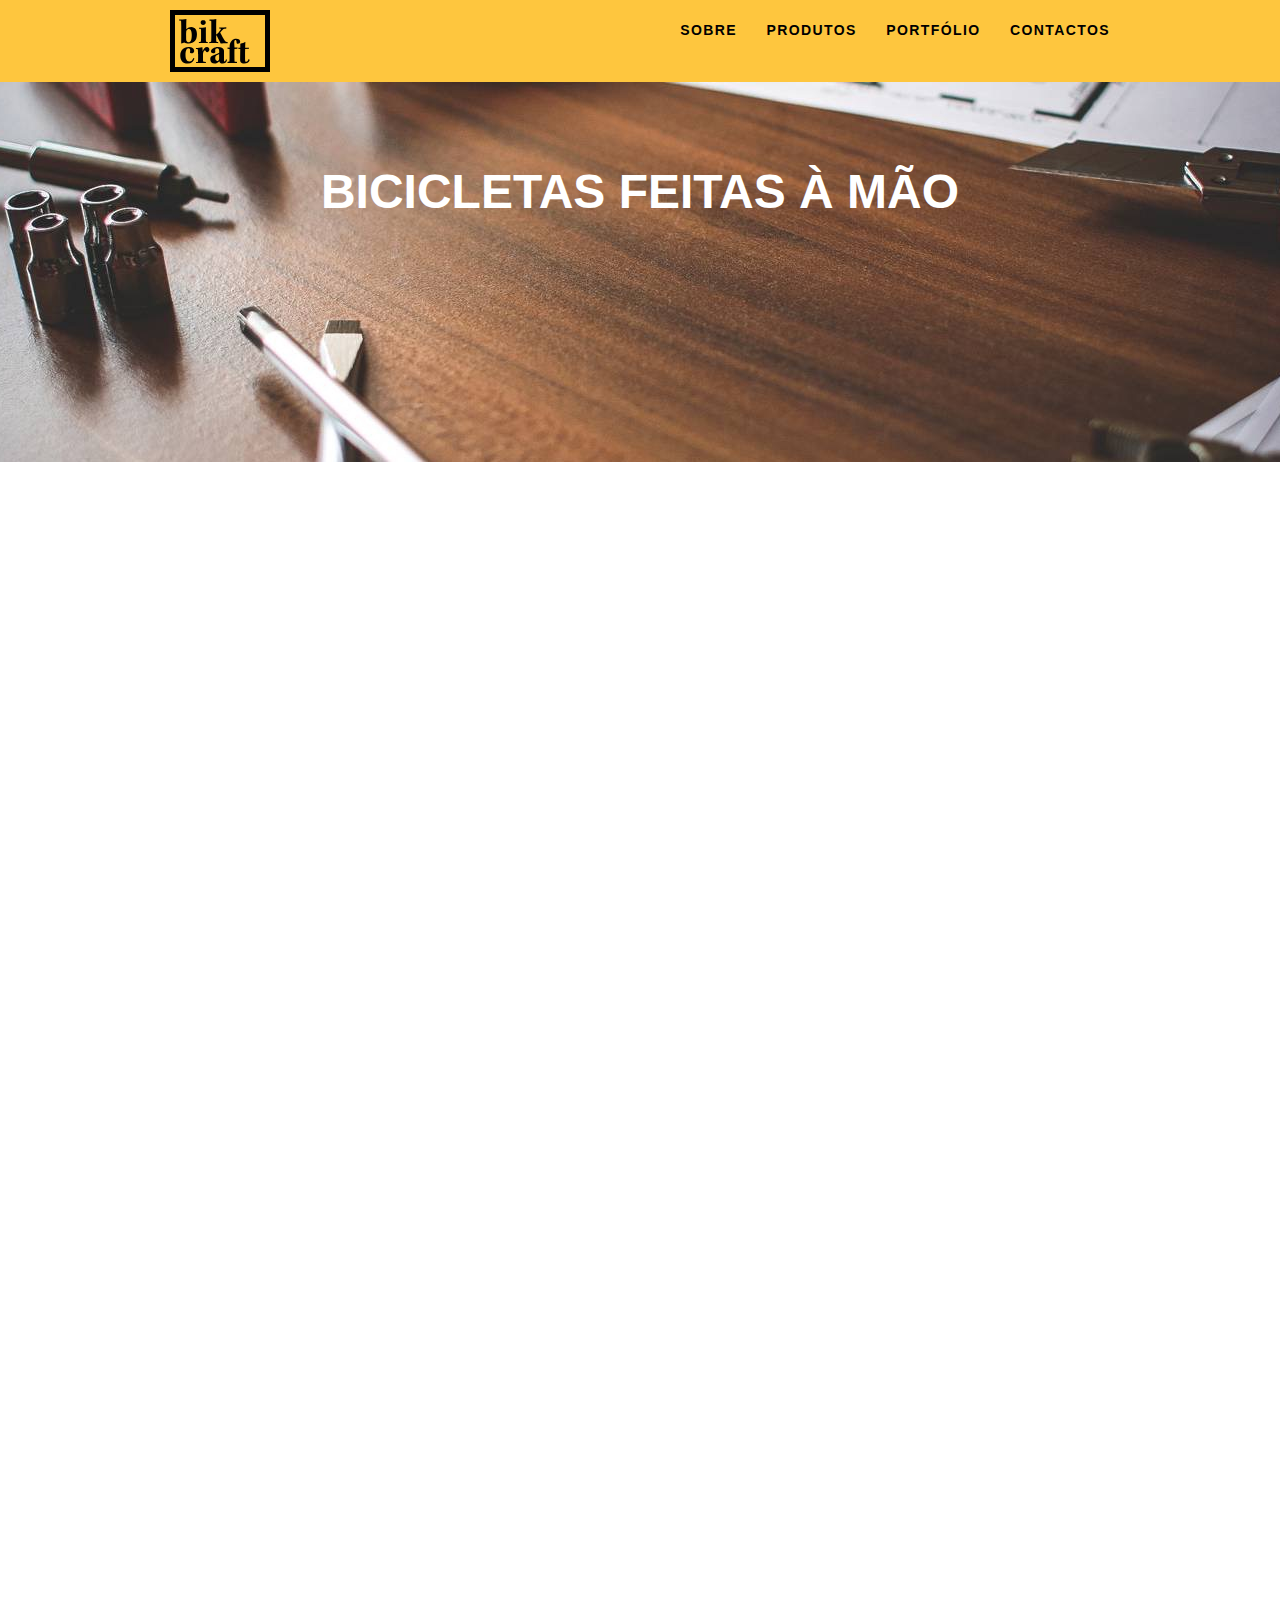
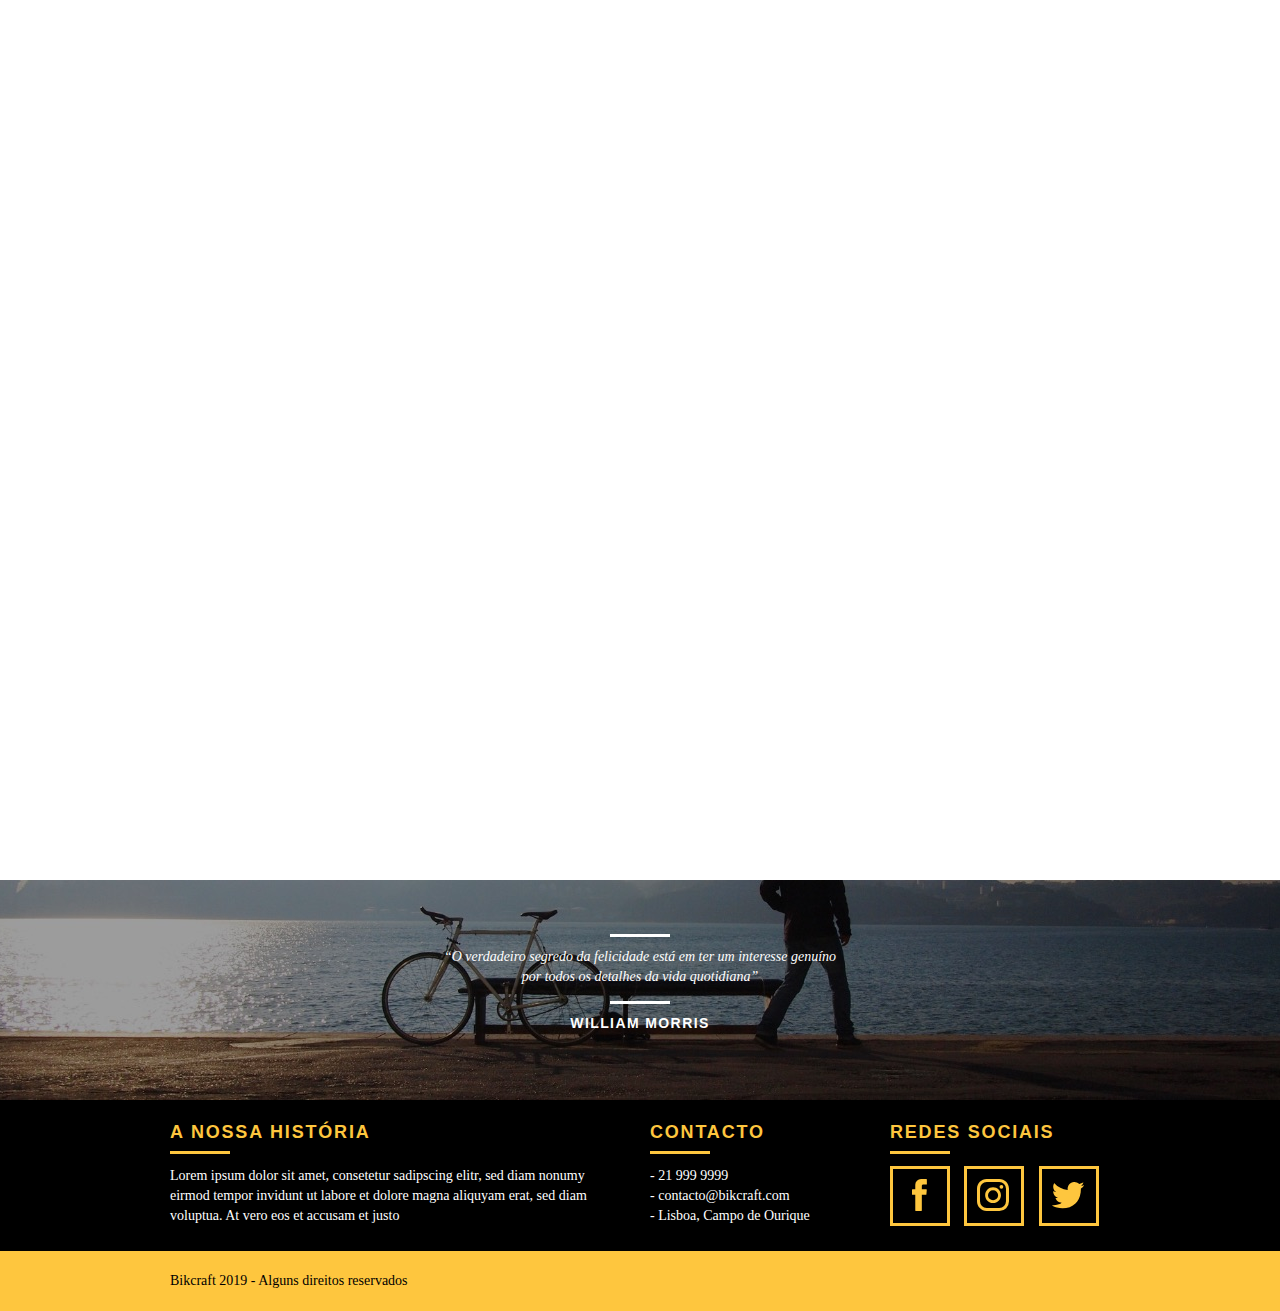
<file: index.html>
<!DOCTYPE html>
<html lang="pt-br">
	<head>
		<meta charset="utf-8">
		<title>Bikcraft</title>
		<link rel="stylesheet" type="text/css" href="css/normalize.css">
		<link rel="stylesheet" type="text/css" href="css/reset.css">
		<link rel="stylesheet" type="text/css" href="css/grid.css">
		<link rel="stylesheet" type="text/css" href="css/style.css">
		<link rel="stylesheet" type="text/css" href="css/responsivo.css">
		<script>document.documentElement.classList.add("js");</script>
	</head>
	<body>

		<header class="header">
			<div class="container">
				<a href="index.html" class="grid-4">
					<img src="img/bikcraft.svg" alt="Bikcraft">
				</a>
				<nav class="header_menu grid-12">
					<ul>
						<li><a href="sobre.html">Sobre</a></li>
						<li><a href="produtos.html">Produtos</a></li>
						<li><a href="portfolio.html">Portfólio</a></li>
						<li><a href="contacto.html">Contactos</a></li>
					</ul>
				</nav>
			</div>
		</header>
	
		<!-- Fecha Header -->

		<section class="introducao">
			<div class="container">
				<h1 data-anime="400" class="fadeInDown">Bicicletas feitas à mão</h1>
				<blockquote  data-anime="800" class="quote-externa fadeInDown">
					<p>“Não tenha nada em sua casa que não 
						considere útil ou acredite ser bonito”
					</p>
					<cite>WILLIAM MORRIS</cite>
				</blockquote>
				<a href="produtos.html" data-anime="1200" class="btn fadeInDown">Orçamento</a>
			</div>
		</section>

		<!-- Fecha Introdução -->

		<section class="produtos container fadeInDown" data-anime="1600">
				
			<h2 class="subtitulo">Produtos</h2>
			
			<ul class="produtos_lista">
				<li class="grid-1-3">
					<div class="produtos_icone">
						<img src="img/produtos/passeio.svg" alt="Bikcraft passeio">
					</div>
					<h3 class="Descricao">Passeio</h3>
					<p>Lorem ipsum dolor sit amet, consetetur sadipscing elitr, sed diam nonumy</p>
				</li>
				<li class="grid-1-3">
					<div class="produtos_icone">
						<img src="img/produtos/esporte.svg" alt="Bikcraft passeio">
					</div>
					<h3 class="Descricao">Desporto</h3>
					<p>Lorem ipsum dolor sit amet, consetetur sadipscing elitr, sed diam nonumy</p>
				</li>
				<li class="grid-1-3">
					<div class="produtos_icone">
						<img src="img/produtos/retro.svg" alt="Bikcraft passeio">
					</div>
					<h3 class="Descricao">Retro</h3>
					<p>Lorem ipsum dolor sit amet, consetetur sadipscing elitr, sed diam nonumy</p>
				</li>
			</ul>
			<div class="call">
				<p>Clique aqui para ver o detalhe dos produtos</p>
				<a href="produtos.html" class="btn btn-preto">Produtos</a>
			</div>
		</section>
		
		<!-- Fecha Produtos -->

		<section class="portfolio fadeInDown" data-anime="2000">
			<div class="container">
				<h2 class="subtitulo">Portfólio</h2>
				<ul class="portfolio-lista">
					
					<li class="grid-8">
						<img src="img/portfolio/retro.jpg" alt="bicileta retro">
					</li>
					<li class="grid-8">
						<img src="img/portfolio/passeio.jpg" alt="bicileta passeio">
					</li>
					<li class="grid-16 portfolio-img3">
						<img src="img/portfolio/esporte.jpg" alt="bicileta esporte">
					</li>
				</ul>

				<div class="call">
					<p>Conheça mais do nosso portfólio</p>
					<a href="portfolio.html" class="btn">Portfólio</a>
				</div>
			</div>
		</section>

		<!-- Fecha Portfolio -->

		<section class="qualidade container fadeInDown" data-anime="2400">
			<h2 class="subtitulo">Qualidade</h2>
			<img src="img/bikcraft-qualidade.svg" alt="Bikcraft Qualidade">
			<ul class="qualidade-lista">
				<li class="grid-1-3">
					<h3>Durabilidade</h3>
					<p>Lorem ipsum dolor sit amet, consetetur sadipscing elitr, sed diam nonumy eirmod tempor invidunt ut </p>
				</li>
				<li class="grid-1-3">
					<h3>Design</h3>
					<p>Lorem ipsum dolor sit amet, consetetur sadipscing elitr, sed diam nonumy eirmod tempor invidunt ut </p>
				</li>
				<li class="grid-1-3">
					<h3>Sustentabilidade</h3>
					<p>Lorem ipsum dolor sit amet, consetetur sadipscing elitr, sed diam nonumy eirmod tempor invidunt ut </p>
				</li>
			</ul>
			<div class="call">
					<p>Conheça mais da nossa história</p>
					<a href="sobre.html" class="btn btn-preto">Sobre</a>
			</div>
		</section>
		<section class="quebra">
			<div>
				
			</div>
			<blockquote class="quote-externa container">
				<p>“O verdadeiro segredo da felicidade está em ter um interesse genuíno por todos os detalhes da vida quotidiana”
				</p>
				<cite>WILLIAM MORRIS</cite>
			</blockquote>
		</section>

		<footer>
			<div class="footer">
				<div class="container">

					<div class="grid-8 footer_historia">
						<h3>A Nossa História</h3>
						<p>Lorem ipsum dolor sit amet, consetetur sadipscing elitr, sed diam nonumy eirmod tempor invidunt ut labore et dolore magna aliquyam erat, sed diam voluptua. At vero eos et accusam et justo</p>
					</div>

					<div class="grid-4 footer_contacto">
						<h3>Contacto</h3>
						<ul>
							<li>- 21 999 9999</li>
							<li>- contacto@bikcraft.com</li>
							<li>- Lisboa, Campo de Ourique</li>
						</ul>
					</div>

					<div class="grid-4 footer_redes">
						<h3>Redes Sociais</h3>
						<ul>
							<li><a href="https://www.facebook.com" target="_blank"><img src="img/redes-sociais/facebook.svg"></a></li>
							<li><a href="https://www.instagram.com" target="_blank"><img src="img/redes-sociais/instagram.svg"></a></li>
							<li><a href="https://www.twitter.com" target="_blank"><img src="img/redes-sociais/twitter.svg"></a></li>
						</ul>
					</div>

				</div>
			</div>

			<div class="copy">
				<div class="container">
					<p class="grid-16">Bikcraft 2019 - Alguns direitos reservados</p>
				</div>
			</div>

		</footer>

		<script src="./js/plugins/simple-anime.js"></script>
		<script src="./js/script.js"></script>
		

	</body>
</html>
</file>
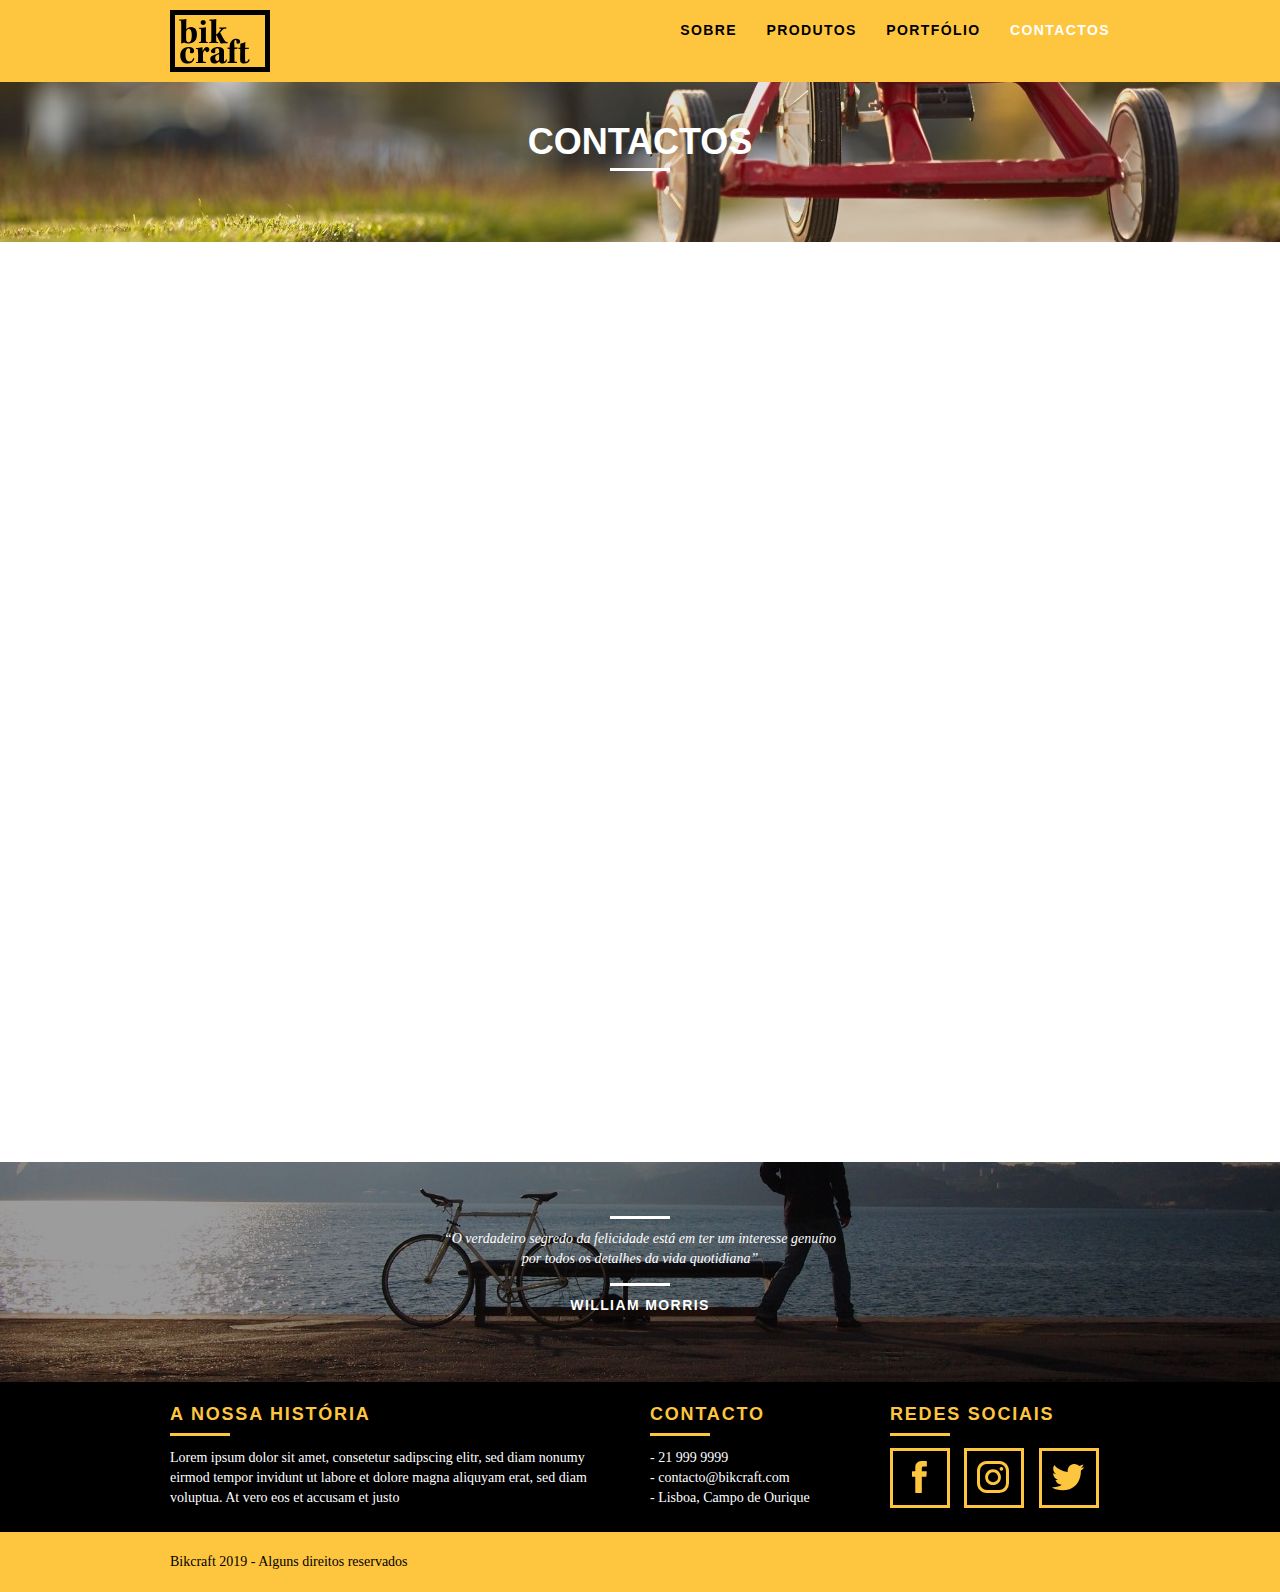
<file: contacto.html>
<!DOCTYPE html>
<html lang="pt-br">
	<head>
		<meta charset="utf-8">
		<title>Bikcraft - Contactos</title>
		<link rel="stylesheet" type="text/css" href="css/normalize.css">
		<link rel="stylesheet" type="text/css" href="css/reset.css">
		<link rel="stylesheet" type="text/css" href="css/grid.css">
		<link rel="stylesheet" type="text/css" href="css/style.css">
		<link rel="stylesheet" type="text/css" href="css/contacto.css">
		<link rel="stylesheet" type="text/css" href="css/responsivo.css">
		<script>document.documentElement.classList.add("js");</script>
	</head>
	<body>

		<header class="header">
			<div class="container">
				<a href="index.html" class="grid-4">
					<img src="img/bikcraft.svg" alt="Bikcraft">
				</a>
				<nav class="header_menu grid-12">
					<ul>
						<li><a href="sobre.html">Sobre</a></li>
						<li><a href="produtos.html">Produtos</a></li>
						<li><a href="portfolio.html">Portfólio</a></li>
						<li><a href="contacto.html" class="menu_ativo">Contactos</a></li>
					</ul>
				</nav>
			</div>
		</header>
	
		<!-- Fecha Header -->

		<section class="introducao-interna interna-contactos">
			<div class="container">
				<h1  data-anime="400" class="fadeInDown">Contactos</h1>
				<p data-anime="800" class="fadeInDown">tire as suas dúvidas connosco</p>
			</div>
		</section>

		<!-- Fecha Introdução-interna -->
		

		<!-- Orçamento -->

		<section class="contacto fadeInDown" data-anime="1200">
			<div class="container">
					
					<form id="form_contacto" method="POST" action="./enviar-sendgrid.php" class="contacto_form grid-8 formphp">
						<label for="nome">Nome</label>
						<input type="text" id="nome" name="nome" required>
						<label for="email">E-mail</label>
						<input type="text" id="email" name="email" required>
						<label for="telemovel">Telemovel</label>
						<input type="text" id="telemovel" name="telemovel">
						
						<label class="nao-aparece">Se você não é um robô, deixe em branco</label>
						<input type="text" class="nao-aparece" name="leaveblank">
						<label class="nao-aparece">Se você não é um robô, não mude este campo</label>
						<input type="text" class="nao-aparece" name="dontchange" value="http://">

						<label for="mensagem">Mensagem</label>
						<textarea id="mensagem" name="mensagem" required ></textarea>
						<button id="enviar" name="enviar" type="submit" class="btn">Enviar</button>
					</form>
				
				<div class="contacto_dados grid-8">
					
					<h3>Dados</h3>
					<span>+351 21 999 9999</span>
					<span>contacto@bikcraft.com</span>
					<span>Rua ali petto - Venda do Pinheiro</span>
					<span>Lisboa, Portugal</span>

					<h3>Redes Sociais</h3>
						<ul>
							<li><a href="https://www.facebook.com" target="_blank"><img src="img/redes-sociais/facebook.svg"></a></li>
							<li><a href="https://www.instagram.com" target="_blank"><img src="img/redes-sociais/instagram.svg"></a></li>
							<li><a href="https://www.twitter.com" target="_blank"><img src="img/redes-sociais/twitter.svg"></a></li>
						</ul>
				</div>	
			</div>
		</section>

		<!-- Fecha Orçamento -->

		<!-- Mapa -->

		<section data-anime="1600" class="container endereco-bikcraft fadeInDown">
				<div class="grid-16">
					<a href="https://www.google.com/maps/place/Lisbon/@38.7436883,-9.1952227,13z/data=!3m1!4b1!4m5!3m4!1s0xd19331a61e4f33b:0x400ebbde49036d0!8m2!3d38.7222524!4d-9.1393366" target="_blank">
						<img src="img/endereco-bikcraft.jpg" alt="Endereço bikcraft">
					</a>
				</div>	
		</section>
		<!-- Fecha Mapa -->
		
		<section class="quebra">
			<div>
				
			</div>
			<blockquote class="quote-externa container">
				<p>“O verdadeiro segredo da felicidade está em ter um interesse genuíno por todos os detalhes da vida quotidiana”
				</p>
				<cite>WILLIAM MORRIS</cite>
			</blockquote>
		</section>

		<footer>
			<div class="footer">
				<div class="container">

					<div class="grid-8 footer_historia">
						<h3>A Nossa História</h3>
						<p>Lorem ipsum dolor sit amet, consetetur sadipscing elitr, sed diam nonumy eirmod tempor invidunt ut labore et dolore magna aliquyam erat, sed diam voluptua. At vero eos et accusam et justo</p>
					</div>

					<div class="grid-4 footer_contacto">
						<h3>Contacto</h3>
						<ul>
							<li>- 21 999 9999</li>
							<li>- contacto@bikcraft.com</li>
							<li>- Lisboa, Campo de Ourique</li>
						</ul>
					</div>

					<div class="grid-4 footer_redes">
						<h3>Redes Sociais</h3>
						<ul>
							<li><a href="https://www.facebook.com" target="_blank"><img src="img/redes-sociais/facebook.svg"></a></li>
							<li><a href="https://www.instagram.com" target="_blank"><img src="img/redes-sociais/instagram.svg"></a></li>
							<li><a href="https://www.twitter.com" target="_blank"><img src="img/redes-sociais/twitter.svg"></a></li>
						</ul>
					</div>

				</div>
			</div>

			<div class="copy">
				<div class="container">
					<p class="grid-16">Bikcraft 2019 - Alguns direitos reservados</p>
				</div>
			</div>

		</footer>


		<script src="./js/plugins/simple-anime.js"></script>
		<script src="./js/plugins/simple-form.js"></script>
		<script src="./js/script.js"></script>
		

	</body>
</html>
</file>
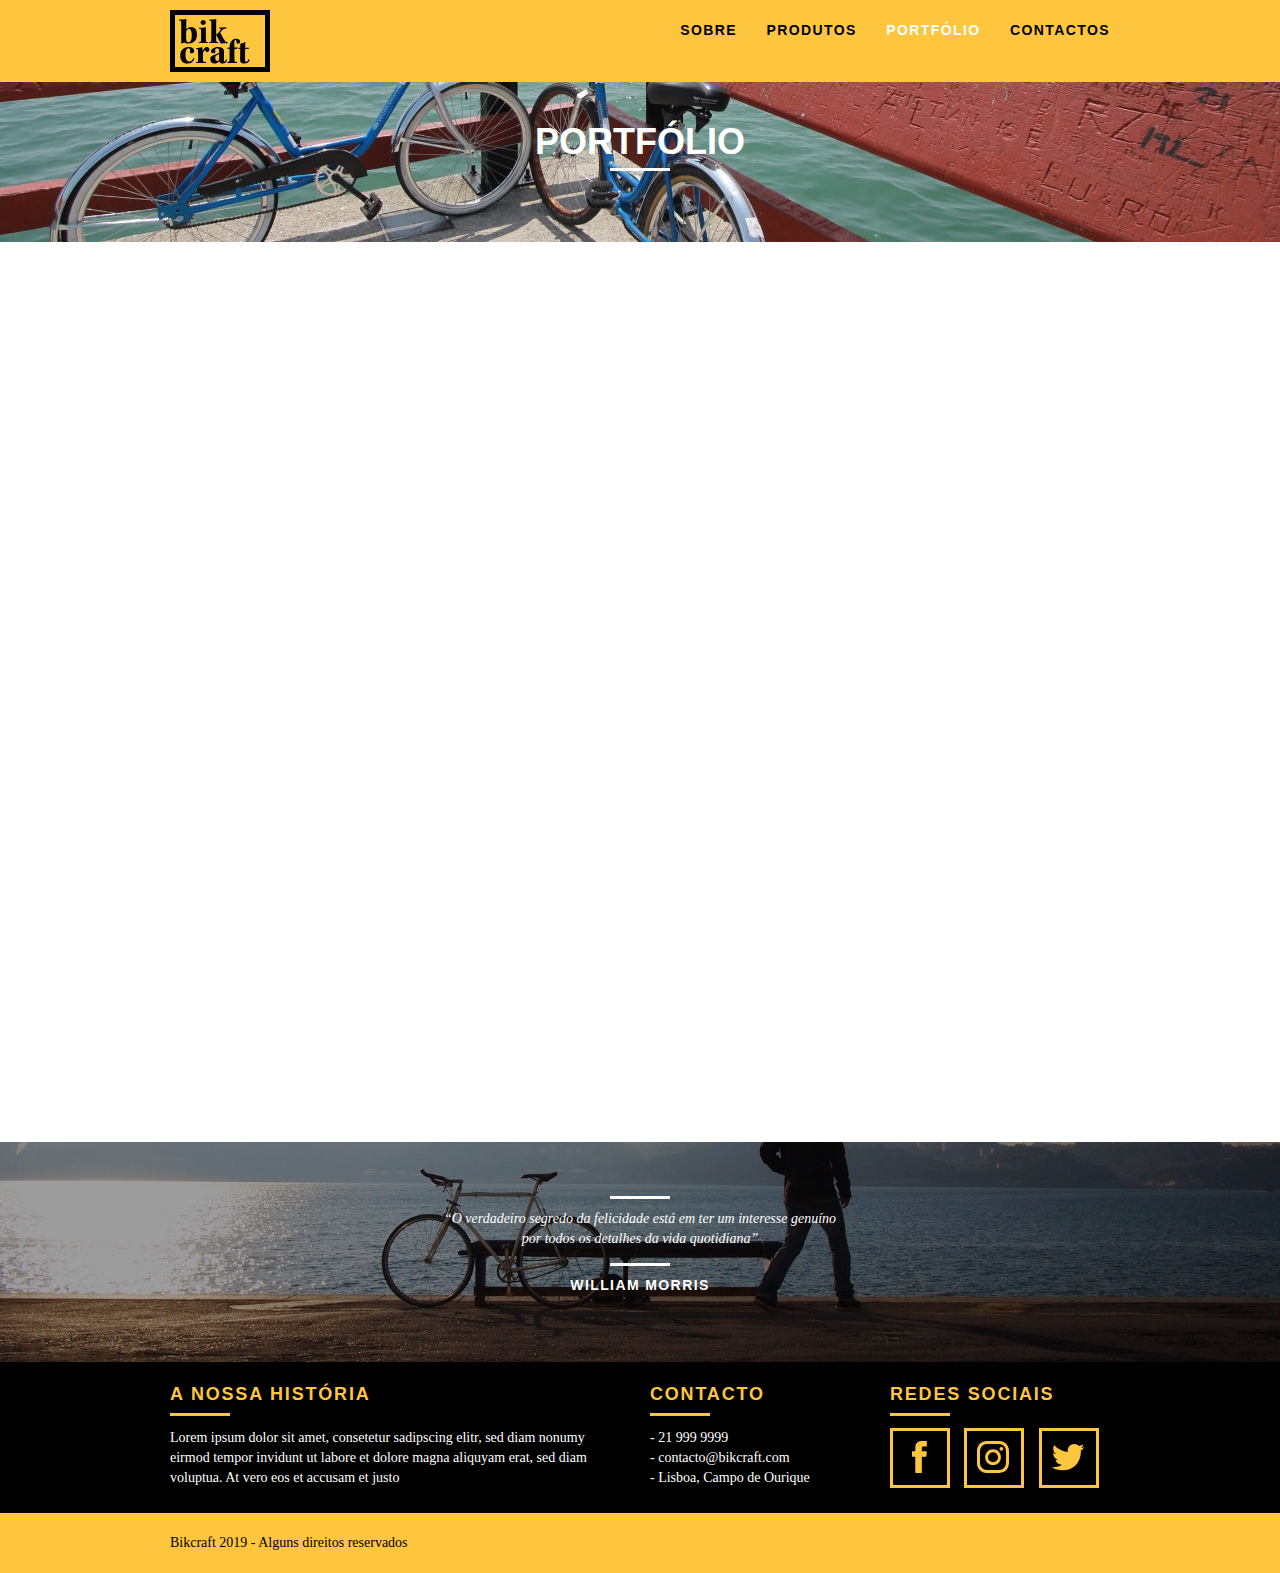
<file: portfolio.html>
<!DOCTYPE html>
<html lang="pt-br">
	<head>
		<meta charset="utf-8">
		<title>Bikcraft - Portfólio</title>
		<link rel="stylesheet" type="text/css" href="css/normalize.css">
		<link rel="stylesheet" type="text/css" href="css/reset.css">
		<link rel="stylesheet" type="text/css" href="css/grid.css">
		<link rel="stylesheet" type="text/css" href="css/style.css">
		<link rel="stylesheet" type="text/css" href="css/portfolio.css">
		<link rel="stylesheet" type="text/css" href="css/responsivo.css">
		<script>document.documentElement.classList.add("js");</script>
	</head>
	<body>

		<header class="header">
			<div class="container">
				<a href="index.html" class="grid-4">
					<img src="img/bikcraft.svg" alt="Bikcraft">
				</a>
				<nav class="header_menu grid-12">
					<ul>
						<li><a href="sobre.html">Sobre</a></li>
						<li><a href="produtos.html">Produtos</a></li>
						<li><a href="portfolio.html" class="menu_ativo">Portfólio</a></li>
						<li><a href="contacto.html">Contactos</a></li>
					</ul>
				</nav>
			</div>
		</header>
	
		<!-- Fecha Header -->

		<section class="introducao-interna interna-portfolio">
			<div class="container">
				<h1 data-anime="400" class="fadeInDown">Portfólio</h1>
				<p  data-anime="800" class="fadeInDown">conheça os projetos que amamos mostrar</p>
			</div>
		</section>

		<!-- Fecha Introdução-interna -->

		<section data-anime="1200" class="container fadeInDown" data-slide="quote">
			<blockquote class="quote_clientes">
				<p>“No mundo atual,  continua expansão da nossa 
					atividade cumpre um papel essencial na formulação 
					da gestão inovadora da qual fazemos parte”
				</p>
				<cite>Barbara Moss</cite>
			</blockquote>
			<blockquote class="quote_clientes">
				<p>“No mundo atual,  continua expansão da nossa 
					atividade cumpre um papel essencial na formulação 
					da gestão inovadora da qual fazemos parte”
				</p>
				<cite>Herman Galho</cite>
			</blockquote>
			<blockquote class="quote_clientes">
				<p>“No mundo atual,  continua expansão da nossa 
					atividade cumpre um papel essencial na formulação 
					da gestão inovadora da qual fazemos parte”
				</p>
				<cite>Darth Invadeher</cite>
			</blockquote>
		</section>

		<!-- Fecha Blockquote -->


		<section data-anime="1600" class="portfolio fadeInDown">
			<div class="container" data-slide="portfolio">
				
				<ul class="portfolio-lista">
					<li class="grid-8">
						<img src="img/portfolio/retro.jpg" alt="bicileta retro">
					</li>
					<li class="grid-8">
						<img src="img/portfolio/passeio.jpg" alt="bicileta passeio">
					</li>
					<li class="grid-16 portfolio-img3">
						<img src="img/portfolio/esporte.jpg" alt="bicileta esporte">
					</li>
				</ul>

				<ul class="portfolio-lista">
					<li class="grid-8">
						<img src="img/portfolio/passeio.jpg" alt="bicileta passeio">
					</li>
					<li class="grid-8">
						<img src="img/portfolio/retro.jpg" alt="bicileta retro">
					</li>
					<li class="grid-16 portfolio-img3">
						<img src="img/portfolio/esporte.jpg" alt="bicileta esporte">
					</li>
				</ul>

			</div>
		</section>

		<!-- Fecha Portfolio-->
		
		<section class="quebra">
			<div>
				
			</div>
			<blockquote class="quote-externa container">
				<p>“O verdadeiro segredo da felicidade está em ter um interesse genuíno por todos os detalhes da vida quotidiana”
				</p>
				<cite>WILLIAM MORRIS</cite>
			</blockquote>
		</section>

		<footer>
			<div class="footer">
				<div class="container">

					<div class="grid-8 footer_historia">
						<h3>A Nossa História</h3>
						<p>Lorem ipsum dolor sit amet, consetetur sadipscing elitr, sed diam nonumy eirmod tempor invidunt ut labore et dolore magna aliquyam erat, sed diam voluptua. At vero eos et accusam et justo</p>
					</div>

					<div class="grid-4 footer_contacto">
						<h3>Contacto</h3>
						<ul>
							<li>- 21 999 9999</li>
							<li>- contacto@bikcraft.com</li>
							<li>- Lisboa, Campo de Ourique</li>
						</ul>
					</div>

					<div class="grid-4 footer_redes">
						<h3>Redes Sociais</h3>
						<ul>
							<li><a href="https://www.facebook.com" target="_blank"><img src="img/redes-sociais/facebook.svg"></a></li>
							<li><a href="https://www.instagram.com" target="_blank"><img src="img/redes-sociais/instagram.svg"></a></li>
							<li><a href="https://www.twitter.com" target="_blank"><img src="img/redes-sociais/twitter.svg"></a></li>
						</ul>
					</div>

				</div>
			</div>

			<div class="copy">
				<div class="container">
					<p class="grid-16">Bikcraft 2019 - Alguns direitos reservados</p>
				</div>
			</div>

		</footer>

		<script src="./js/plugins/simple-slide.js"></script>
		<script src="./js/plugins/simple-anime.js"></script>
		<script src="./js/script.js"></script>
		


	</body>
</html>
</file>
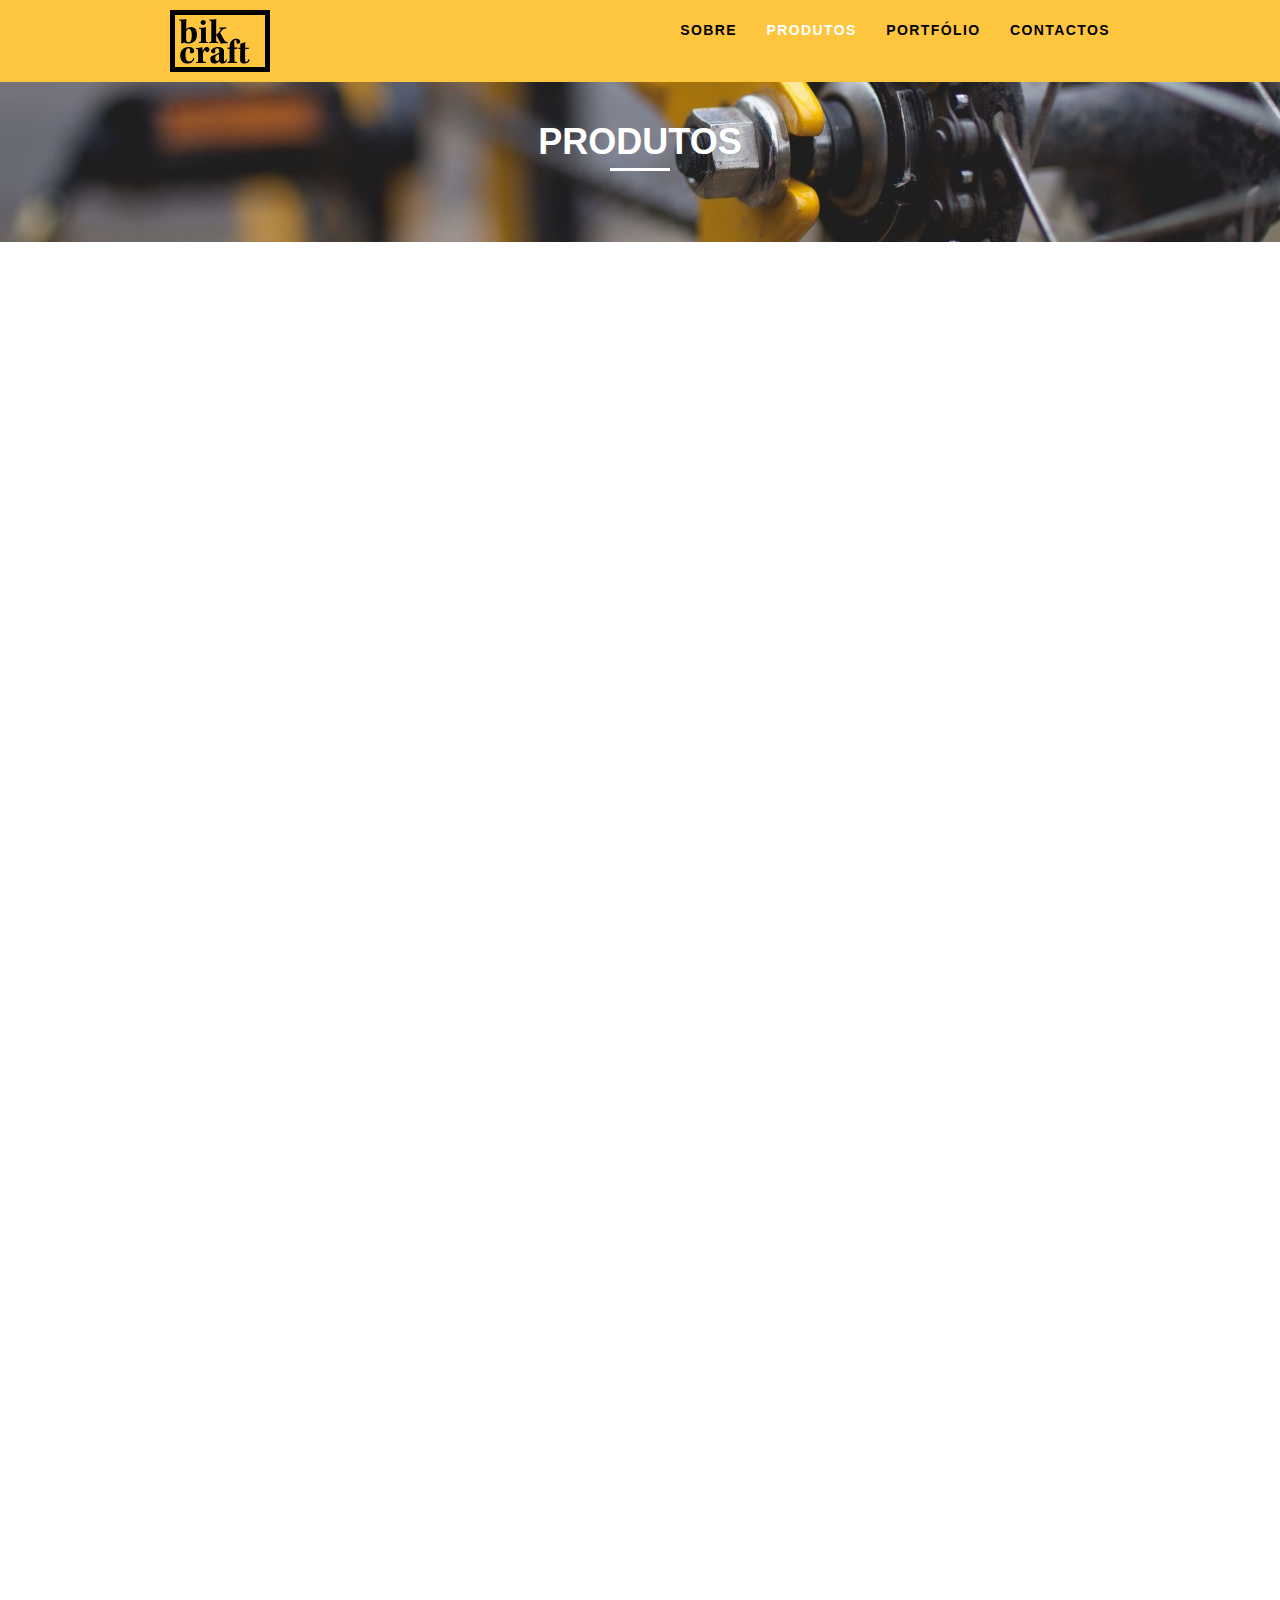
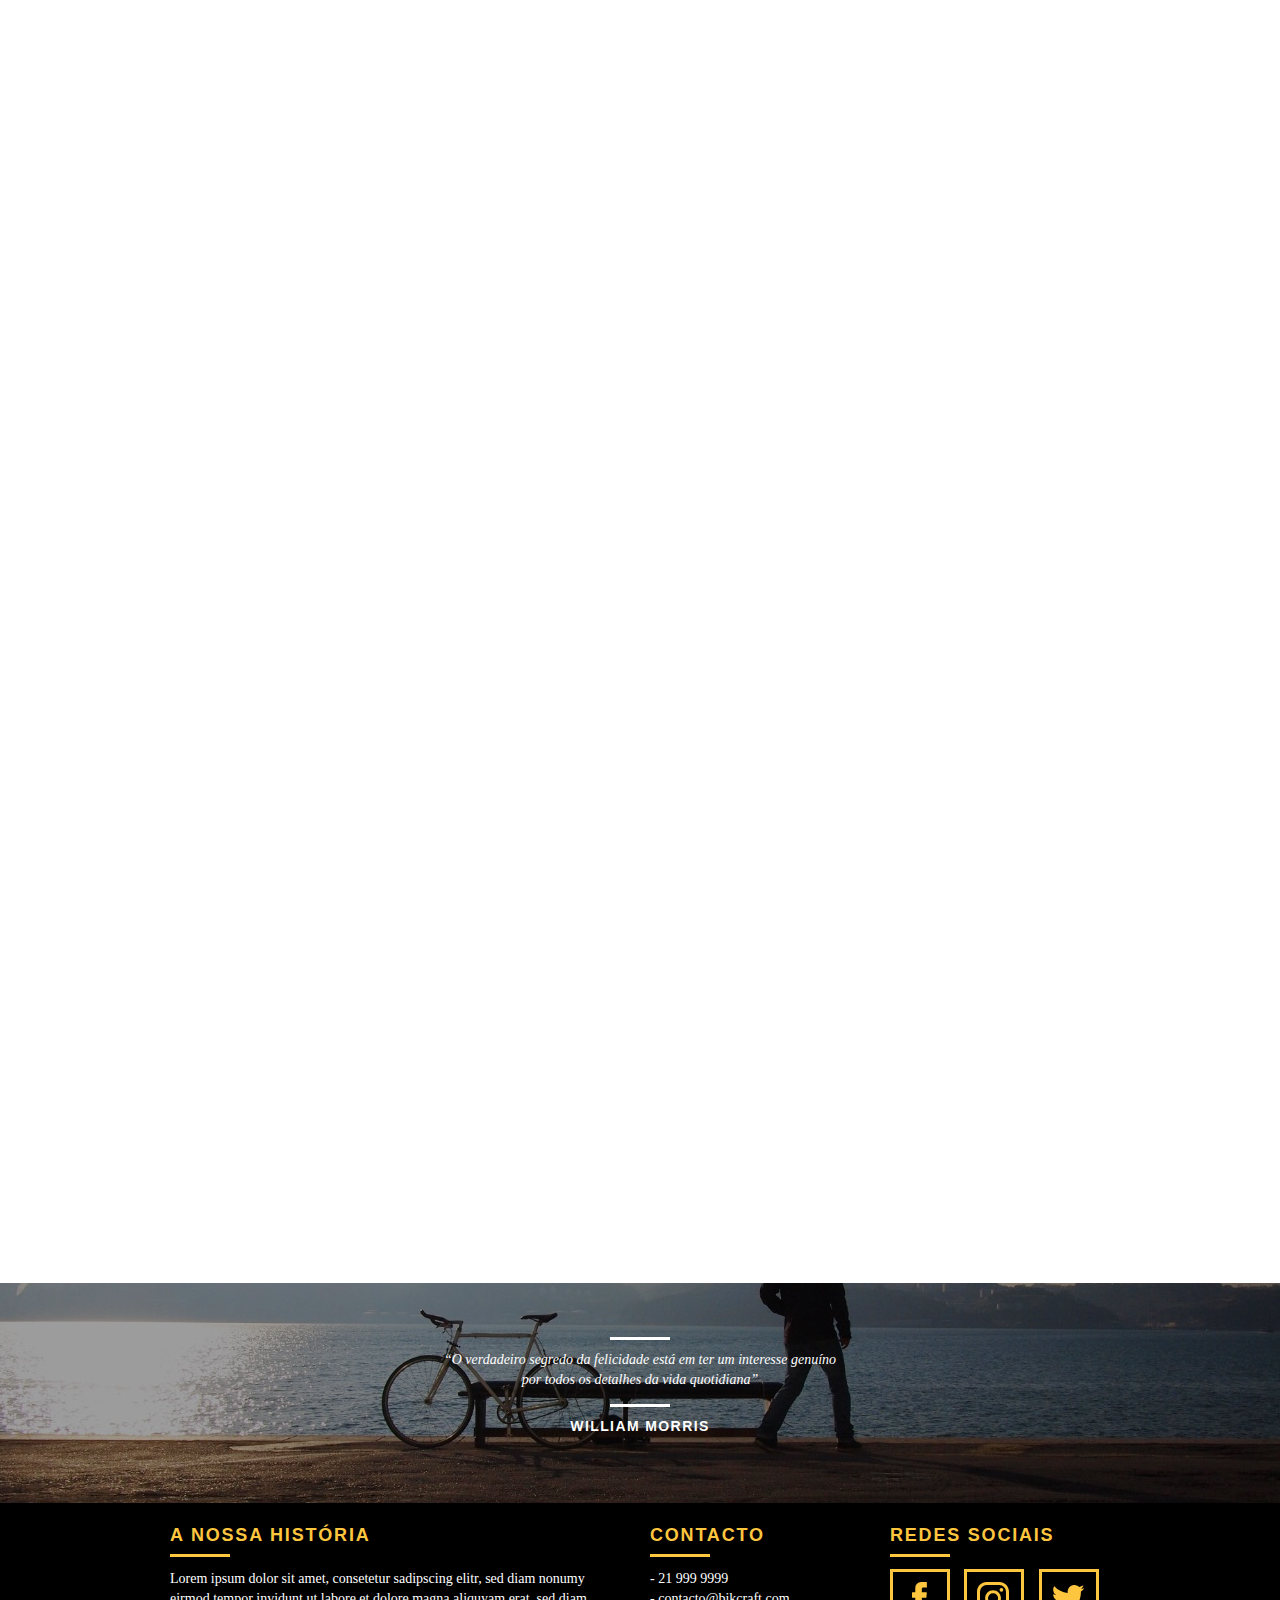
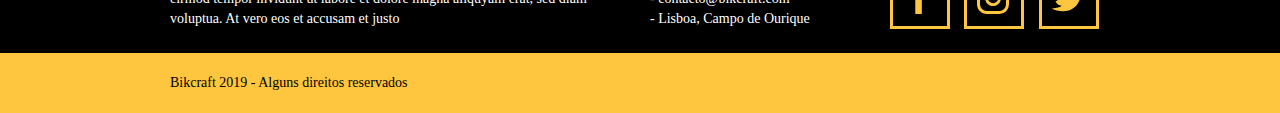
<file: produtos.html>
<!DOCTYPE html>
<html lang="pt-br">
	<head>
		<meta charset="utf-8">
		<title>Bikcraft - Produtos</title>
		<link rel="stylesheet" type="text/css" href="css/normalize.css">
		<link rel="stylesheet" type="text/css" href="css/reset.css">
		<link rel="stylesheet" type="text/css" href="css/grid.css">
		<link rel="stylesheet" type="text/css" href="css/style.css">
		<link rel="stylesheet" type="text/css" href="css/produtos.css">
		<link rel="stylesheet" type="text/css" href="css/responsivo.css">
		<script>document.documentElement.classList.add("js");</script>
	</head>
	<body>

		<header class="header">
			<div class="container">
				<a href="index.html" class="grid-4">
					<img src="img/bikcraft.svg" alt="Bikcraft">
				</a>
				<nav class="header_menu grid-12">
					<ul>
						<li><a href="sobre.html">Sobre</a></li>
						<li><a href="produtos.html" class="menu_ativo">Produtos</a></li>
						<li><a href="portfolio.html">Portfólio</a></li>
						<li><a href="contacto.html">Contactos</a></li>
					</ul>
				</nav>
			</div>
		</header>
	
		<!-- Fecha Header -->

		<section class="introducao-interna interna-produtos">
			<div class="container">
				<h1  data-anime="400" class="fadeInDown">Produtos</h1>
				<p  data-anime="800" class="fadeInDown">conheça todos os nossos produtos</p>
			</div>
		</section>

		<!-- Fecha Introdução-interna -->
		
		<!--Lista de Produtos -->

		<!-- Produto 1 -->
		<section data-anime="1200" class="container produto_item fadeInDown">
			
			<div class="grid-11">
				<img src="img/produtos/bikcraft-passeio-1.jpg" alt="Bikcraft Passeio">
				<h2>Passeio</h2>
			</div>
			<div class="grid-5 produto_icone">
				<img src="img/produtos/passeio.svg" alt="Bikcraft Passeio">
			</div>

			<div class="grid-8">
				<img src="img/produtos/bikcraft-passeio-2.jpg" alt="Bikcraft Passeio">
			</div>
			<div class="grid-8 produto_info">
				<p>No mundo atual, a contínua expansão da nossa atividade cumpre um papel essencial na fórmula de gestão inovadora da qual fazemos parte</p>
				<ul>
					<li>Conforto</li>
					<li>Velocidade</li>
					<li>Design</li>
					<li>Versatilidade</li>
				</ul>
			</div>

		</section>
		
		<!-- Produto 2 -->
		
		<section data-anime="1600" class="container produto_item fadeInDown">
			
			<div class="grid-11">
				<img src="img/produtos/bikcraft-esporte-1.jpg" alt="Bikcraft Desporto">
				<h2>Desporto</h2>
			</div>
			<div class="grid-5 produto_icone">
				<img src="img/produtos/esporte.svg" alt="Bikcraft Desporto">
			</div>

			<div class="grid-8">
				<img src="img/produtos/bikcraft-esporte-2.jpg" alt="Bikcraft Desporto">
			</div>
			<div class="grid-8 produto_info">
				<p>No mundo atual, a contínua expansão da nossa atividade cumpre um papel essencial na fórmula de gestão inovadora da qual fazemos parte</p>
				<ul>
					<li>Conforto</li>
					<li>Velocidade</li>
					<li>Design</li>
					<li>Versatilidade</li>
				</ul>
			</div>

		</section>
		
		<!-- Produto 3 -->

		<section data-anime="2000" class="container produto_item fadeInDown">
			
			<div class="grid-11">
				<img src="img/produtos/bikcraft-retro-1.jpg" alt="Bikcraft Retro">
				<h2>Retro</h2>
			</div>
			<div class="grid-5 produto_icone">
				<img src="img/produtos/retro.svg" alt="Bikcraft Retro">
			</div>

			<div class="grid-8">
				<img src="img/produtos/bikcraft-retro-2.jpg" alt="Bikcraft Retro">
			</div>
			<div class="grid-8 produto_info">
				<p>No mundo atual, a contínua expansão da nossa atividade cumpre um papel essencial na fórmula de gestão inovadora da qual fazemos parte</p>
				<ul>
					<li>Conforto</li>
					<li>Velocidade</li>
					<li>Design</li>
					<li>Versatilidade</li>
				</ul>
			</div>

		</section>

		<!-- Fecha Produtos -->

		<!-- Orçamento -->

		<section data-anime="2400" class="orcamento fadeInDown">
			<div class="container">
					<h2 class="subtitulo">Orçamento</h2>
					<form id="form_orcamento" method="POST" action="./enviar-sendgrid.php" class="form grid-8 formphp">
						<label for="nome">Nome</label>
						<input type="text" id="nome" name="nome" required>
						<label for="email">E-mail</label>
						<input type="text" id="email" name="email" required>
						<label for="telemovel">Telemovel</label>
						<input type="text" id="telemovel">

						<label class="nao-aparece">Se você não é um robô, deixe em branco</label>
						<input type="text" class="nao-aparece" name="leaveblank">
						<label class="nao-aparece">Se você não é um robô, não mude este campo</label>
						<input type="text" class="nao-aparece" name="dontchange" value="http://">

						<label for="mensagem">Mensagem</label>
						<textarea id="mensagem" name="mensagem" required ></textarea>
						<button id="enviar" name="enviar" type="submit" class="btn">Enviar</button>
					</form>
				
				<div class="orcamento_dados grid-8">
					<h3>Dados</h3>
					<span>+351 21 999 9999</span>
					<span>orcamento@bikcraft.com</span>
					<h3>Monte a sua Bikcraft</h3>
					<p>Escolha as especificações</p>
					<ul>
						<li>- Cores</li>
						<li>- Estilo</li>
						<li>- Medidas</li>
						<li>- Acessórios</li>
						<li>- Outros</li>
					</ul>
				</div>	
			</div>
		</section>

		<!-- Fecha Orçamento -->
		
		<section class="quebra">
			<div>
				
			</div>
			<blockquote class="quote-externa container">
				<p>“O verdadeiro segredo da felicidade está em ter um interesse genuíno por todos os detalhes da vida quotidiana”
				</p>
				<cite>WILLIAM MORRIS</cite>
			</blockquote>
		</section>

		<footer>
			<div class="footer">
				<div class="container">

					<div class="grid-8 footer_historia">
						<h3>A Nossa História</h3>
						<p>Lorem ipsum dolor sit amet, consetetur sadipscing elitr, sed diam nonumy eirmod tempor invidunt ut labore et dolore magna aliquyam erat, sed diam voluptua. At vero eos et accusam et justo</p>
					</div>

					<div class="grid-4 footer_contacto">
						<h3>Contacto</h3>
						<ul>
							<li>- 21 999 9999</li>
							<li>- contacto@bikcraft.com</li>
							<li>- Lisboa, Campo de Ourique</li>
						</ul>
					</div>

					<div class="grid-4 footer_redes">
						<h3>Redes Sociais</h3>
						<ul>
							<li><a href="https://www.facebook.com" target="_blank"><img src="img/redes-sociais/facebook.svg"></a></li>
							<li><a href="https://www.instagram.com" target="_blank"><img src="img/redes-sociais/instagram.svg"></a></li>
							<li><a href="https://www.twitter.com" target="_blank"><img src="img/redes-sociais/twitter.svg"></a></li>
						</ul>
					</div>

				</div>
			</div>

			<div class="copy">
				<div class="container">
					<p class="grid-16">Bikcraft 2019 - Alguns direitos reservados</p>
				</div>
			</div>

		</footer>

		<script src="./js/plugins/simple-anime.js"></script>
		<script src="./js/plugins/simple-form.js"></script>
		<script src="./js/script.js"></script>
		

	</body>
</html>
</file>
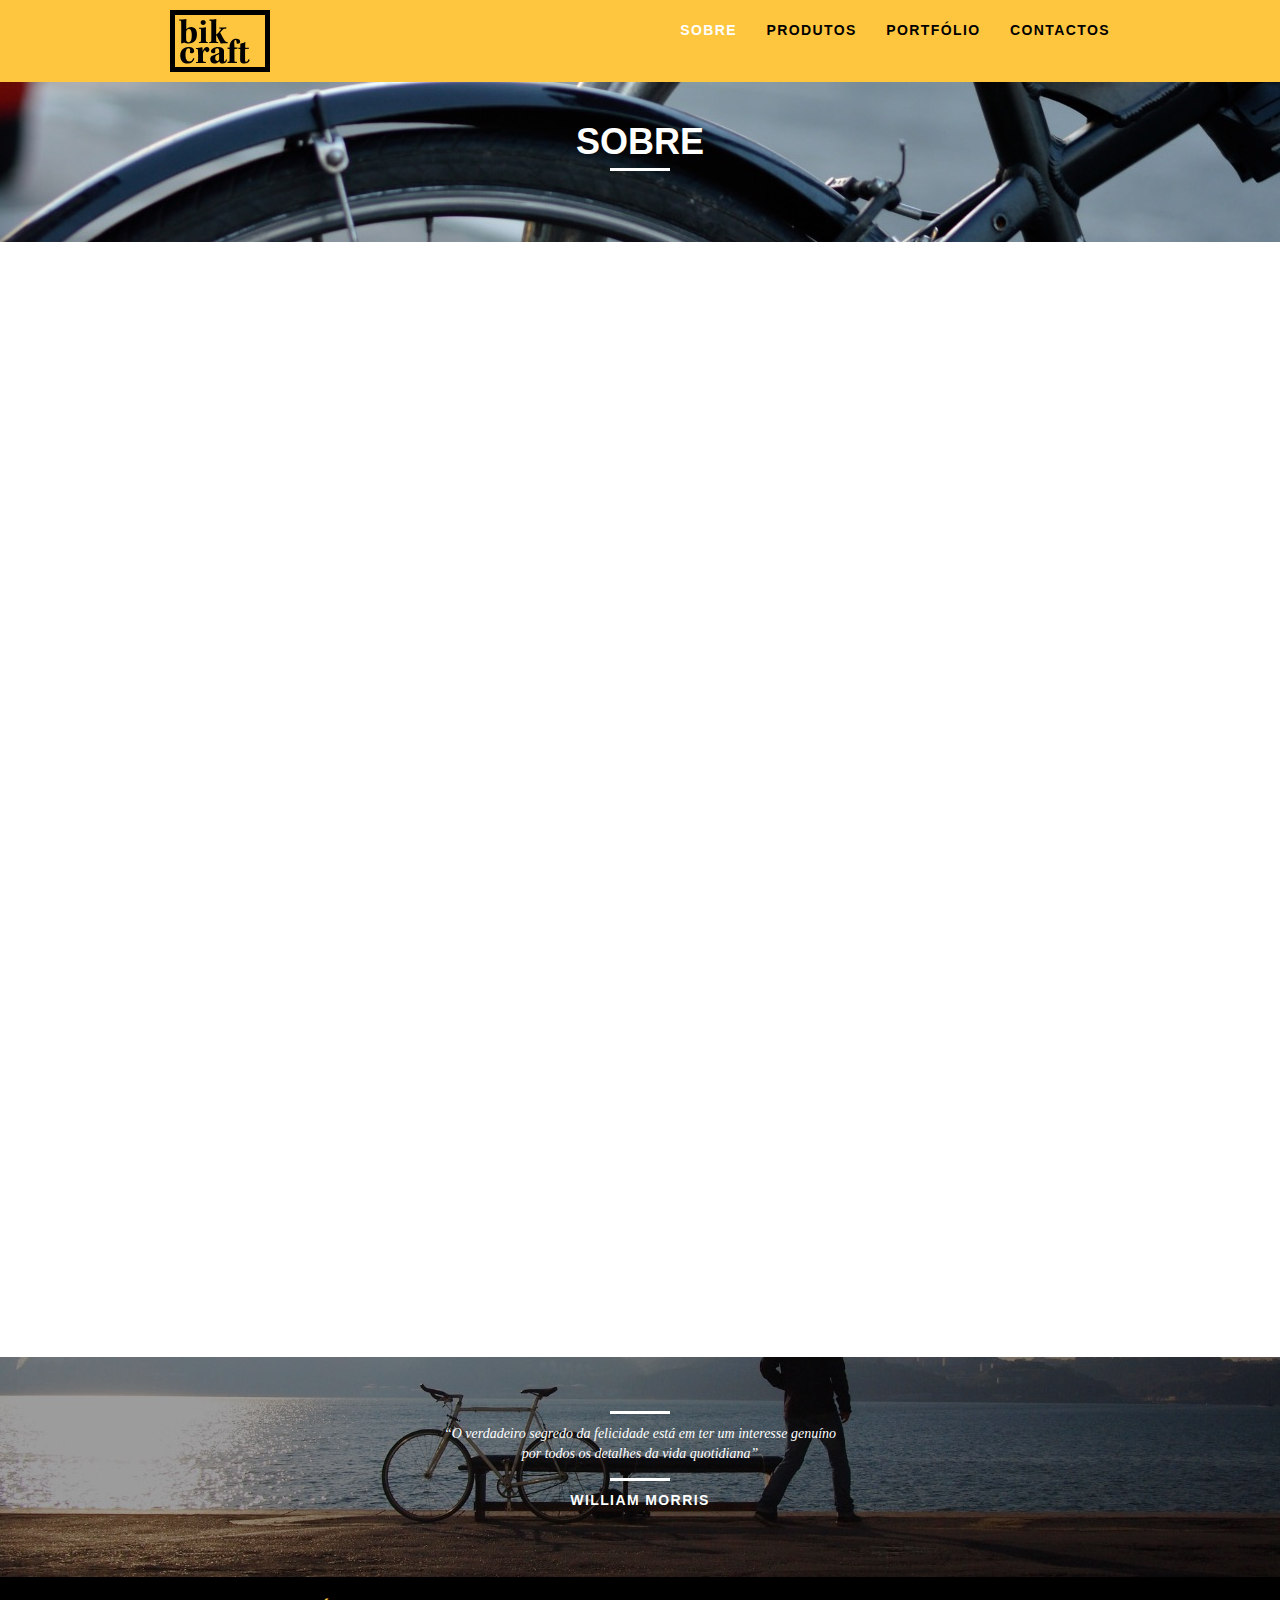
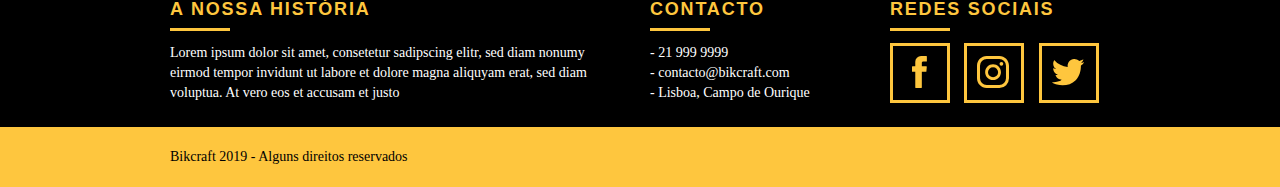
<file: sobre.html>
<!DOCTYPE html>
<html lang="pt-br">
	<head>
		<meta charset="utf-8">
		<title>Bikcraft - Sobre</title>
		<link rel="stylesheet" type="text/css" href="css/normalize.css">
		<link rel="stylesheet" type="text/css" href="css/reset.css">
		<link rel="stylesheet" type="text/css" href="css/grid.css">
		<link rel="stylesheet" type="text/css" href="css/style.css">
		<link rel="stylesheet" type="text/css" href="css/sobre.css">
		<link rel="stylesheet" type="text/css" href="css/responsivo.css">
		<script>document.documentElement.classList.add("js");</script>
	</head>
	<body>

		<header class="header">
			<div class="container">
				<a href="index.html" class="grid-4">
					<img src="img/bikcraft.svg" alt="Bikcraft">
				</a>
				<nav class="header_menu grid-12">
					<ul>
						<li><a href="sobre.html" class="menu_ativo">Sobre</a></li>
						<li><a href="produtos.html">Produtos</a></li>
						<li><a href="portfolio.html">Portfólio</a></li>
						<li><a href="contacto.html">Contactos</a></li>
					</ul>
				</nav>
			</div>
		</header>
	
		<!-- Fecha Header -->

		<section class="introducao-interna interna-sobre">
			<div class="container">
				<h1 data-anime="400" class="fadeInDown">Sobre</h1>
				<p  data-anime="800" class="fadeInDown">conheça mais sobre a bikcraft</p>
			</div>
		</section>

		<!-- Fecha Introdução-interna -->

		<section  data-anime="1200" class="missao-sobre container fadeInDown">
			<div class="grid-10">

				<h2 class="subtitulo-interno">História, Missão e Visão</h2>
				<p>Lorem ipsum dolor sit amet, consetetur sadipscing elitr, sed diam nonumy eirmod tempor invidunt ut labore et dolore magna aliquyam erat, sed diam voluptua. At vero eos et accusam et</p> 
				<p>Lorem ipsum dolor sit amet, consetetur sadipscing elitr, sed diam nonumy eirmod tempor invidunt ut labore et dolore magna aliquyam erat, sed diam voluptua. At vero eos et accusam 
				</p>
			</div>

			<div class="grid-6">
				<h2 class="subtitulo-interno">Valores</h2>
				<ul>
					<li>- Qualidade no processo com</li>
					<li>- Foco no cliente sem perder a</li>
					<li>- Diversão, preservando a</li>
					<li>- Natureza com sustentabilidade</li>
				</ul>
			</div>

			<div class="grid-16 foto-equipa">
				<img src="img/equipe-bikcraft.jpg" alt="imagem das biciletas da equipa">
			</div>

		</section>

		<!-- Fecha Missao-Sobre -->

		<section data-anime="1600" class="qualidade container fadeInDown">
			
			<h2 class="subtitulo">Qualidade</h2>
			
			<img src="img/bikcraft-qualidade.svg" alt="Bikcraft Qualidade">
			
			<ul class="qualidade-lista">
				<li class="grid-1-3">
					<h3>Durabilidade</h3>
					<p>Lorem ipsum dolor sit amet, consetetur sadipscing elitr, sed diam nonumy eirmod tempor invidunt ut </p>
				</li>
				<li class="grid-1-3">
					<h3>Design</h3>
					<p>Lorem ipsum dolor sit amet, consetetur sadipscing elitr, sed diam nonumy eirmod tempor invidunt ut </p>
				</li>
				<li class="grid-1-3">
					<h3>Sustentabilidade</h3>
					<p>Lorem ipsum dolor sit amet, consetetur sadipscing elitr, sed diam nonumy eirmod tempor invidunt ut </p>
				</li>
			</ul>
			
		</section>
		<section class="quebra">
			<div>
				
			</div>
			<blockquote class="quote-externa container">
				<p>“O verdadeiro segredo da felicidade está em ter um interesse genuíno por todos os detalhes da vida quotidiana”
				</p>
				<cite>WILLIAM MORRIS</cite>
			</blockquote>
		</section>

		<footer>
			<div class="footer">
				<div class="container">

					<div class="grid-8 footer_historia">
						<h3>A Nossa História</h3>
						<p>Lorem ipsum dolor sit amet, consetetur sadipscing elitr, sed diam nonumy eirmod tempor invidunt ut labore et dolore magna aliquyam erat, sed diam voluptua. At vero eos et accusam et justo</p>
					</div>

					<div class="grid-4 footer_contacto">
						<h3>Contacto</h3>
						<ul>
							<li>- 21 999 9999</li>
							<li>- contacto@bikcraft.com</li>
							<li>- Lisboa, Campo de Ourique</li>
						</ul>
					</div>

					<div class="grid-4 footer_redes">
						<h3>Redes Sociais</h3>
						<ul>
							<li><a href="https://www.facebook.com" target="_blank"><img src="img/redes-sociais/facebook.svg"></a></li>
							<li><a href="https://www.instagram.com" target="_blank"><img src="img/redes-sociais/instagram.svg"></a></li>
							<li><a href="https://www.twitter.com" target="_blank"><img src="img/redes-sociais/twitter.svg"></a></li>
						</ul>
					</div>

				</div>
			</div>

			<div class="copy">
				<div class="container">
					<p class="grid-16">Bikcraft 2019 - Alguns direitos reservados</p>
				</div>
			</div>

		</footer>


		<script src="./js/plugins/simple-anime.js"></script>
		<script src="./js/script.js"></script>
		

	</body>
</html>
</file>
<file: css/grid.css>
*, *:before, *:after {
  -webkit-box-sizing: border-box; 
  -moz-box-sizing: border-box; 
  box-sizing: border-box;
}

.container {
	width: 960px;
	margin: 0 auto;
	padding: 0px;
	position: relative;
}

.container:after, .container:before {
	content: " ";
	display: table;
}

.container:after {
	clear: both;
}

.grid-1, .grid-2, .grid-3, .grid-4, .grid-5, .grid-6, .grid-7, .grid-8, .grid-9, .grid-10, .grid-11, .grid-12, .grid-13, .grid-14, .grid-15, .grid-16, .grid-1-3 {
	float: left;
	margin-left: 10px;
	margin-right: 10px;
}

.grid-1 	{width: 40px;}
.grid-2 	{width: 100px;}
.grid-3 	{width: 160px;}
.grid-4 	{width: 220px;}
.grid-5 	{width: 280px;}
.grid-6 	{width: 340px;}
.grid-7 	{width: 400px;}
.grid-8 	{width: 460px;}
.grid-9 	{width: 520px;}
.grid-10 	{width: 580px;}
.grid-11 	{width: 640px;}
.grid-12 	{width: 700px;}
.grid-13 	{width: 760px;}
.grid-14 	{width: 820px;}
.grid-15 	{width: 880px;}
.grid-16 	{width: 940px;}
.grid-1-3	{width: 300px;}

@media only screen and (min-width: 788px) and (max-width: 979px){
	.container {
		width: 768px;
	}

.grid-1 	{width: 28px;}
.grid-2 	{width: 76px;}
.grid-3 	{width: 124px;}
.grid-4 	{width: 172px;}
.grid-5 	{width: 220px;}
.grid-6 	{width: 268px;}
.grid-7 	{width: 316px;}
.grid-8 	{width: 364px;}
.grid-9 	{width: 412px;}
.grid-10 	{width: 460px;}
.grid-11 	{width: 508px;}
.grid-12 	{width: 556px;}
.grid-13 	{width: 604px;}
.grid-14 	{width: 652px;}
.grid-15 	{width: 700px;}
.grid-16 	{width: 748px;}
.grid-1-3	{width: 236px;}
}

@media only screen and (max-width: 787px){
	.container {
		width: 300px;
	}

	.grid-1, .grid-2, .grid-3, .grid-4, .grid-5, .grid-6, .grid-7, .grid-8, .grid-9, .grid-10, .grid-11, .grid-12, .grid-13, .grid-14, .grid-15, .grid-16, .grid-1-3 {
		width: 300px;
		margin: 0 0 20px 0;
		float: none;
	}

}
</file>
<file: css/style.css>
/* Estilos Gerais */

body{
	font-family: Arial, Helvetica, sans-serif;
}

p{
	font-family: Georgia, "Times New Roman", serif;
	font-size: 14px;
	line-height: 20px;
}

img{
	display: block;
	max-width: 100%;
}

.btn{
	width: 152px;
	height: 40px;
	border:3px solid #fec63e;
	padding: 10px 30px;
	font-size: 14px;
	line-height: 20px;
	text-transform: uppercase;
	color: #fec63e;
	font-weight: bold;
	letter-spacing: .1em;
}

.btn:hover{
	color: #fff;
	border-color: #fff;
}

.btn.btn-preto:hover{
	color: #000;
	border-color: #000;
}

.subtitulo{
	font-weight: bold;
	font-size: 24px;
	line-height: 30px;
	letter-spacing: .1em;
	color: #000;
	text-transform: uppercase;
	margin-bottom: 40px;
	text-align: center;
}

.subtitulo:after{
	color: #000;
	content: "";
	display: block;
	width: 60px;
	height: 3px;
	background: #000;
	margin: 8px auto;
}


/* Header */

.header{
	position: fixed;
	top: 0;
	width: 100%;
	background: #fec63e;
	padding: 10px 0;
	z-index: 10;
}

.header_menu{
	text-align: right;
	margin-top: 10px;
}

.header_menu ul li{
	display: inline-block;
	margin-left: 25px;
}

.header_menu ul li a{
	color: #000;
	font-weight: bold;
	text-transform: uppercase;
	letter-spacing: .1em;
	font-size: 14px;
	line-height: 20px; 
	padding: 10px 0;
}

.header_menu ul li a:hover {
	color: #fff;
	
}

.header_menu ul li a.menu_ativo{
	color: #fff;
}

/* Introdução */

.introducao{
	width: 100%;
	background: url("../img/bg.jpg") no-repeat center;
	background-size: cover;
	margin-top: 82px;
	height: 380px;
	text-align: center;
	padding-top: 80px;
}

.introducao h1{
	color: #fff;
	text-transform: uppercase;
	font-weight: bold;
	font-size: 48px;
	line-height: 60px;
}

.quote-externa{
	max-width: 280px;
	margin: 0 auto;
	color: #FFF;
	margin-bottom: 40px;
}

.quote-externa p{
	font-style: italic;
}

.quote-externa p:before, .quote-externa p:after{
	content: "";
	display: block;
	width: 60px;
	height: 3px;
	background: #FFF;
	margin: 14px auto 10px auto;
}

.quote-externa cite{
	font-style: normal;
	font-weight: bold;
	font-size: 14px;
	letter-spacing: .1em;
}

/*Introdução-Interna*/

.introducao-interna{
	width: 100%;
	margin-top: 82px;
	height: 160px;
	text-align: center;
	color: #fff;
	padding-top: 40px;
}

.introducao-interna h1{
	text-transform: uppercase;
	font-weight: bold;
	font-size: 36px;
	line-height: 40px;
}

.introducao-interna h1:after{
	content: "";
	display: block;
	width: 60px;
	height: 3px;
	background: #FFF;
	margin: 6px auto 10px auto;
}

/* Produtos */

.produtos{
	padding: 60px 0;
	margin: 0 auto;
	text-align: center;
}

.produtos_lista li{
	background: #fec63e;
	text-align: center;
}

.produtos_lista li h3{
	font-weight: bold;
	font-size: 18px;
	line-height: 25px;
	text-transform: uppercase;
	letter-spacing: .1em;
	margin-top: 20px;
}

.produtos_lista li h3:after{
	color: #000;
	content: "";
	display: block;
	width: 60px;
	height: 3px;
	background: #000;
	margin: 8px auto;
}

.produtos_lista li p{
	padding: 10px 20px 20px 20px;
}

.produtos_icone{
	background: #000;
	padding: 15px;
}

.produtos_icone img{
	display: inline-block;
	max-width: 100%;
}

.call{
	clear: both;
	padding-top: 40px;
	text-align: center;
}

.call p {
	margin-bottom: 20px;
}

/* Portfolio */

.portfolio{
	width: 100%;
	background: #000;
	padding: 40px 0;
}

.portfolio .subtitulo{
	color: #fec63e;
}
.portfolio .subtitulo:after{
	background: #fec63e;
}

.portfolio-lista li:last-child {
	margin-top: 20px;
}

.portfolio .call p{
	color: #FFF;
}

/* Qualidade */

.qualidade{
	padding: 60px 0px;
	text-align: center;
}

.qualidade:after{
	content: "";
	width: 634px;
	height: 83px;
	display: block;
	background: url("../img/linhas.svg") no-repeat center;
	position: absolute;
	top: 209px;
	right:162px;
	z-index: -1;
}	

.qualidade img{
	margin: 0 auto; 
}

.qualidade-lista{
	padding-top: 20px;
	overflow: hidden; /* clear-fix*/
}

.qualidade-lista li{
	text-align: center;
	padding: 0 30px;
}

.qualidade-lista li h3{
	font-weight: bold;
	font-size: 18px;
	line-height: 25px;
	text-transform: uppercase;
	letter-spacing: .1em;
	margin-top: 20px;
}

.qualidade-lista li h3:after{
	color: #000;
	content: "";
	display: block;
	width: 60px;
	height: 3px;
	background: #000;
	margin: 8px auto;
}

/* Quebra */

.quebra{
	width: 100%;
	height: 220px;
	background: url("../img/bg-footer.jpg") no-repeat center;
	background-size: cover;
	text-align: center;
	padding-top: 40px;
}

.quebra .quote-externa{
	max-width: 400px;

}

/* Footer */

.footer{
	width: 100%;
	background: #000;
	color: #fff;
	padding: 20px 0; 
}

.footer h3{
	font-size: 18px;
	line-height: 25px;
	color: #fec63e;
	text-transform: uppercase;
	letter-spacing: .1em;
	font-weight: bold;
}

.footer h3:after{
	content: "";
	color: #fec63e;
	width: 60px;
	height: 3px;
	display: block;
	background: #fec63e;
	margin: 6px 0 12px 0; 
}

.footer_historia{
	padding-right: 40px;
}


.footer_contacto ul li{
	font-size: 14px;
	line-height: 20px;
	font-family: Georgia, "Times New Roman", serif;
}

.footer_redes ul li{
	display: inline-block;
	margin-right: 10px;
}

.footer_redes ul li a{
	border: 3px solid #fec63e;
	display: inline-block;
	padding: 10px;
	width: 60px;
	height: 60px;
}

.footer_redes ul li a:hover{
	border-color: #fff;
}

.copy{
	width: 100%;
	background: #fec63e;
	padding: 20px 0;
}

/* Data Slide - Javascript */

.js [data-slide] {
  position: relative;
}

.js [data-slide] > * {
  position: absolute;
  top: 0px;
  opacity: 0;
}

.js [data-slide] > .active {
  position: relative;
  opacity: 1;
  transition: opacity 500ms;
}

.js [data-slide-nav] {
  display: block;
  justify-content: center;
  text-align: center;
  margin-top: 20px;
}

.js [data-slide-nav] > button {
  display: inline-block;
  width: 12px;
  margin: 4px;
  height: 12px;
  border: none;
  padding: 0px;
  border-radius: 6px;
  background: #292929;
  text-indent: -100px;
  overflow: hidden;
}

.js [data-slide-nav] > button.active {
  background: #fec63e;
}

.js [data-anime]{
	opacity: 0;
}

.fadeInDown {
  transform: translate3d(0,-20px,0);
}
.fadeInUp {
  transform: translate3d(0,20px,0);
}
.fadeInRight {
  transform: translate3d(20px,0,0);
}
.fadeInLeft {
  transform: translate3d(-20px,0,0);
}

.js .anime {
  opacity: 1;
  transform: none;
  transition: opacity 800ms, transform 800ms;
}

/* PHP FORM */

.nao-aparece{
	visibility: hidden;
	position: absolute;
	height: 0px;
}

#form-sucesso{
 color: #31aa39;
}

#form-erro{
	color: #f64540;
}
</file>
<file: css/responsivo.css>
/* ------------------  Estilo para Tablets ------------------*/

@media only screen and (min-width: 788px) and (max-width: 979px){
	
	/* Home-Qualidade */

	.qualidade:after{
		right:66px;
	}
	.qualidade-lista li{
		padding: 0 10px;
	}

	/* Footer */

	.footer_redes ul li{
		margin-right: 5px;
	}

	.footer_redes ul li a{
		padding: 5px;
		width: 42px;
		height: 42px;
	}

	.footer_redes ul li a img{
		width: 26px;
		height: 26px;
	}

	/* Produtos */

	.produto_item h2{
		
		top: -150px;
		margin-bottom: -38px;
	}

	.produto_icone img{
		padding: 41px 0;
	}

	.produto_info p{
		font-size: 14px;
		line-height: 20px;
		padding: 20px 30px;
		height: 121.5px;
	}

	.produto_info ul li{
		font-size: 18px;
		line-height: 20px;
		max-width: 181px;
	}

}

/* ------------------ FINAL DO ESTILO PARA TABLETS -----------------------------*/


/* ------------------  Estilo para Smartphone ------------------*/

@media only screen and (max-width: 787px){

/* Header */

	.header{
		position: relative;
		padding-bottom:0;
	}
	
	.header img{
		margin:0 auto 5px auto;		
	}

	.header_menu{
		text-align: center;
	}

	.header_menu ul li{
		margin: 5px;
	}

	.header_menu ul li a{
		border: 4px solid #000;
		width: 136px;
		display: block;
		float:left;
		padding: 10px; 
	}

	.header_menu ul li a:hover{
		border-color: #fff;
	}


	.header_menu ul li a.menu_ativo{
		border-color: #fff;
	}

	/* Home-Introducao */

	.introducao{
		margin-top: 0;
		padding-top: 10px;
		background: url("../img/bg-mobile.jpg") no-repeat center;
		background-size: cover;
	}
	.introducao h1{
		padding-top: 30px;
		font-size: 36px;
		line-height: 50px;
	}
	

	/* Introdução Interna */

	.introducao-interna{
		margin-top: 0px;
	}


	/* Call */

	.call{
		padding-top: 10px;
	} 
	

	/* Home-Qualidade */

	.qualidade:after{
		display: none;
	}

	/* Sobre */

	.missao-sobre p {
		font-size: 14px;
		line-height: 20px;
		padding-right: 0;
	}

	.missao-sobre ul li{
		font-size:14px;
		line-height: 20px;
	}



	/* Produtos */

	.produto_item h2{
		
		top: -100px;
		margin-bottom: -58px;
	}

	.produto_icone img{
		padding: 41px 0;
	}

	.produto_info p{
		font-size: 14px;
		line-height: 20px;
		height: auto;
		padding: 20px 30px;
		
	}

	.produto_info ul li{
		font-size: 18px;
		line-height: 20px;
		width: 149px;
		font-size: 14px;
		line-height: 20px;
		padding-top: 14px;
	}

	/* formulário e dados da pagina de produtos */
	.form{
		padding-right: 0;
	}

	.orcamento_dados ul{
		padding-right: 0;
	}

	/* formulario da pagina de contactos*/

	.contacto{
		padding-bottom: 40px;
	}

	.contacto_form{
		padding-right: 0;
		padding-bottom: 40px; 
	}
	.contacto_dados ul{
		padding-right: 0;
	}

/* ------------------ FINAL DO ESTILO PARA SMARTPHONES -----------------------------*/
</file>
<file: css/contacto.css>
.interna-contactos{
	background: url("../img/bg-contato.jpg") no-repeat center;
	background-size: cover;
}

/* Orçamento */

.contacto{
	background: #fff;
	width: 100%;
	margin-top:60px;
	padding-bottom: 60px; 
}

.contacto .subtitulo{
	padding-top: 60px;
	color: #fec63e;
}

.contacto .subtitulo:after{
	background: #fec63e;
}

.contacto_form{
	padding-right: 60px; 
}

.contacto_form label	{
	display: block;
	font-family: Georgia, "Times New Roman", serif;
	font-size: 18px;
	line-height: 25px;
	color: #000;
	margin-bottom: 5px;
}

.contacto_form input	{
	display: block;
	width: 100%;
	border: 3px solid #fec63e;
	background: none;
	color: #000;
	padding: 7px 10px;
	outline: none;
	font-size: 14px;
	line-height: 20px;
	font-family: Georgia, "Times New Roman", serif;
	margin-bottom: 10px;
}

.contacto_form textarea{
	display: block;
	width: 100%;
	border: 3px solid #fec63e;
	background: none;
	padding: 7px 10px;
	outline: none;
	font-size: 14px;
	line-height: 20px;
	font-family: Georgia, "Times New Roman", serif;
	height: 130px;
	margin-bottom: 20px;
	color: #000;
}

.contacto button{
	border: 3px solid #fec63e;
	padding: 7px 40px;
}

.contacto button:hover{
	border: 3px solid #000;
	color: #000;
}

.contacto_dados{
	color: #000;
}

.contacto_dados h3{
	font-size: 18px;
	text-transform: uppercase;
	color: #fec63e;
	line-height: 25px;
	font-weight: bold;
	letter-spacing: .1em;
}

.contacto_dados span{
	display: block;
	font-size: 18px;
	font-family: Georgia, "Times New Roman", serif;
	line-height: 30px;
}

.contacto_dados span:nth-of-type(2){
	margin-bottom: 30px; 
}

.contacto_dados span:nth-of-type(4){
	margin-bottom: 60px; 
}

.contacto_dados p{
	font-size: 14px;
	font-family: Georgia, "Times New Roman", serif;
	margin: 8px 0;
}

.contacto_dados ul{
	padding-right: 120px;
}


.contacto_dados ul li{
	font-size: 14px;
	font-family: Georgia, "Times New Roman", serif;
	padding: 10px 0;
	display: inline-block;
	margin-right: 10px;
}


.contacto_dados ul li a{
	border: 3px solid #fec63e;
	display: inline-block;
	padding: 10px;
	width: 60px;
	height: 60px;
}

.contacto_dados ul li a:hover{
	border-color: #000;
}

.quebra{
	clear: both;
}

.endereco-bikcraft{
	margin: 0 auto 60px auto;

}
</file>
<file: css/portfolio.css>
.interna-portfolio{
	background: url("../img/bg-portfolio.jpg") no-repeat center;
	background-size: cover;
}

.quote_clientes {
	padding-top: 60px;
	padding-bottom: 20px;
	max-width: 430px;
	margin: 0 auto;
	text-align: center; 
}

.quote_clientes p {
	font-family: Georgia, "Times New Roman", serif;
	font-size: 18px;
	line-height: 25px;
	margin-bottom: 20px;
	font-style: italic;
}
.quote_clientes cite {
		font-family: Arial, Helvetica, sans-serif;
		font-size: 18px;
		line-height: 25px;
		font-weight: bold;
		font-style: normal;

}
</file>
<file: css/produtos.css>
.interna-produtos{
	background: url("../img/bg-produtos.jpg") no-repeat center;
	background-size: cover;
}

.produto_item{
	padding-top: 60px;
}

.produto_item h2{
	font-size: 36px;
	line-height: 40px;
	text-transform: uppercase;
	letter-spacing: .1em;
	font-weight: bold;
	position: relative;
	top: -180px;
	text-align: center;
	color: #fff;
	margin-bottom: -38px;
}

.produto_item h2:before{
	content: "";
	display: block;
	width: 60px;
	height: 3px;
	background: #fff;
	margin: 0 auto 6px auto;
}

.produto_item h2:after{
	content: "";
	display: block;
	width: 60px;
	height: 3px;
	background: #fff;
	margin: 6px auto 0 auto;
}


.produto_icone{
	background: #000;
	
}

.produto_icone img{
	margin: 0 auto;
	padding: 70px 0;
}

.produto_info{
	background: #000;
}

.produto_info p{
	color: #fff;
	font-size: 18px;
	line-height: 25px;
	padding: 30px 40px;
	height: 180px;
}

.produto_info ul li{
	background: #fec63e;
	color: #000;
	text-transform: uppercase;
	letter-spacing: .05em;
	font-size: 18px;
	line-height: 20px;
	font-weight: bold;
	text-align: center;
	float: left;
	width: 229px;
	height: 49px;
	padding-top: 15px;
}

.produto_info ul li:nth-child(1), .produto_info ul li:nth-child(2){
	margin-bottom: 2px;
}

.produto_info ul li:nth-child(even){
	margin-left: 2px;
}


/* Orçamento */

.orcamento{
	background: #000;
	width: 100%;
	margin-top:60px;
	padding-bottom: 60px; 
}

.orcamento .subtitulo{
	padding-top: 60px;
	color: #fec63e;
}

.orcamento .subtitulo:after{
	background: #fec63e;
}

.form{
	padding-right: 60px; 
}

.form label	{
	display: block;
	font-family: Georgia, "Times New Roman", serif;
	font-size: 18px;
	line-height: 25px;
	color: #fff;
	margin-bottom: 5px;
}

.form input	{
	display: block;
	width: 100%;
	border: 3px solid #fec63e;
	background: none;
	color: #fff;
	padding: 7px 10px;
	outline: none;
	font-size: 14px;
	line-height: 20px;
	font-family: Georgia, "Times New Roman", serif;
	margin-bottom: 10px;
}

.form textarea{
	display: block;
	width: 100%;
	border: 3px solid #fec63e;
	background: none;
	padding: 7px 10px;
	outline: none;
	font-size: 14px;
	line-height: 20px;
	font-family: Georgia, "Times New Roman", serif;
	height: 130px;
	margin-bottom: 20px;
	color: #fff;
}

.orcamento button{
	background: none;
	padding: 7px 40px;
}

.orcamento_dados{
	color: #fff;
}

.orcamento_dados h3{
	font-size: 18px;
	text-transform: uppercase;
	color: #fec63e;
	line-height: 25px;
	font-weight: bold;
	letter-spacing: .1em;
}

.orcamento_dados span{
	display: block;
	font-size: 18px;
	font-family: Georgia, "Times New Roman", serif;
	line-height: 30px;
}

.orcamento_dados span:nth-child(3){
	margin-bottom: 40px; 
}

.orcamento_dados p{
	font-size: 14px;
	font-family: Georgia, "Times New Roman", serif;
	margin: 8px 0;
}

.orcamento_dados ul{
	padding-right: 120px;
}


.orcamento_dados ul li{
	font-size: 14px;
	font-family: Georgia, "Times New Roman", serif;
	padding: 10px 10px;
}

.orcamento_dados ul li:nth-child(odd){
	background-color: #292929;
}
</file>
<file: css/sobre.css>
.interna-sobre{
	background: url("../img/bg-sobre.jpg") no-repeat center;
	background-size: cover;
}

.missao-sobre{
	padding-top: 60px;
}

.foto-equipa{
	padding-top: 20px;
}

.missao-sobre p{
	font-size:18px;
	line-height: 25px;
	margin-bottom: 1em;
	padding-right: 60px;
}

.missao-sobre ul li{
	font-size:18px;
	line-height: 30px;
	font-family: Georgia, "Times New Roman", serif;
}

.subtitulo-interno{
	font-weight: bold;
	font-size: 24px;
	line-height: 30px;
	letter-spacing: .1em;
	color: #000;
	text-transform: uppercase;
	margin-bottom: 20px;
	text-align: left;
}

.subtitulo-interno:after{
	color: #000;
	content: "";
	display: block;
	width: 60px;
	height: 3px;
	background: #000;
	margin: 8px 0;
}

.endereco-bikcraft{
	padding-top: 20px;
}
</file>
